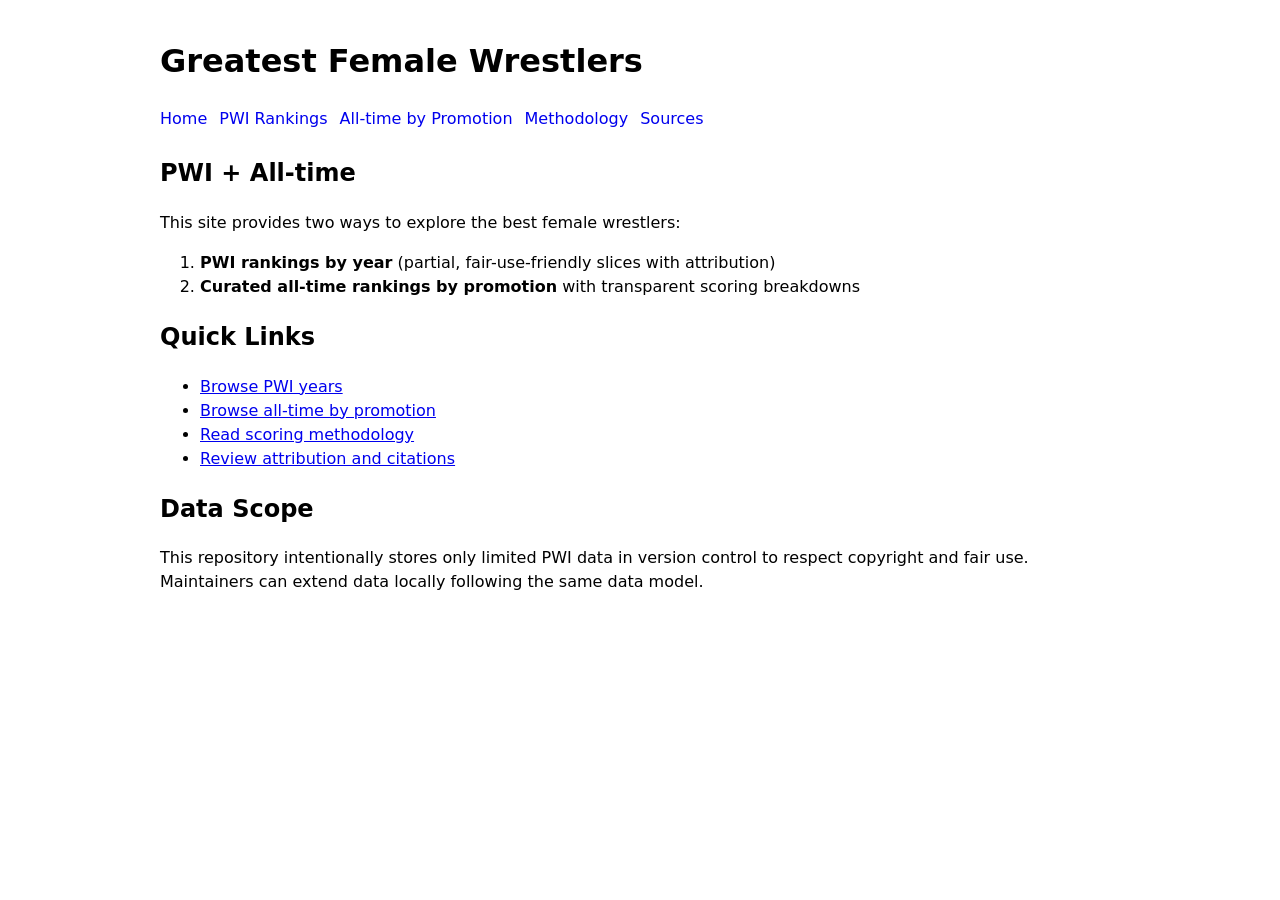
<file: index.html>
<!doctype html>
<html lang="en">
<head>
  <meta charset="utf-8" />
  <meta name="viewport" content="width=device-width, initial-scale=1" />
  <title>Greatest Female Wrestlers</title>
  <link rel="stylesheet" href="assets/styles.css" />
</head>
<body>
  <header>
    <h1>Greatest Female Wrestlers</h1>
    <nav>
      <a href="index.html">Home</a>
      <a href="pwi.html">PWI Rankings</a>
      <a href="all-time.html">All-time by Promotion</a>
      <a href="methodology.html">Methodology</a>
      <a href="sources.html">Sources</a>
    </nav>
  </header>

  <main>
    <section>
      <h2>PWI + All-time</h2>
      <p>
        This site provides two ways to explore the best female wrestlers:
      </p>
      <ol>
        <li><strong>PWI rankings by year</strong> (partial, fair-use-friendly slices with attribution)</li>
        <li><strong>Curated all-time rankings by promotion</strong> with transparent scoring breakdowns</li>
      </ol>
    </section>

    <section>
      <h2>Quick Links</h2>
      <ul>
        <li><a href="pwi.html">Browse PWI years</a></li>
        <li><a href="all-time.html">Browse all-time by promotion</a></li>
        <li><a href="methodology.html">Read scoring methodology</a></li>
        <li><a href="sources.html">Review attribution and citations</a></li>
      </ul>
    </section>

    <section>
      <h2>Data Scope</h2>
      <p>
        This repository intentionally stores only limited PWI data in version control to respect copyright and fair use.
        Maintainers can extend data locally following the same data model.
      </p>
    </section>
  </main>
</body>
</html>
</file>
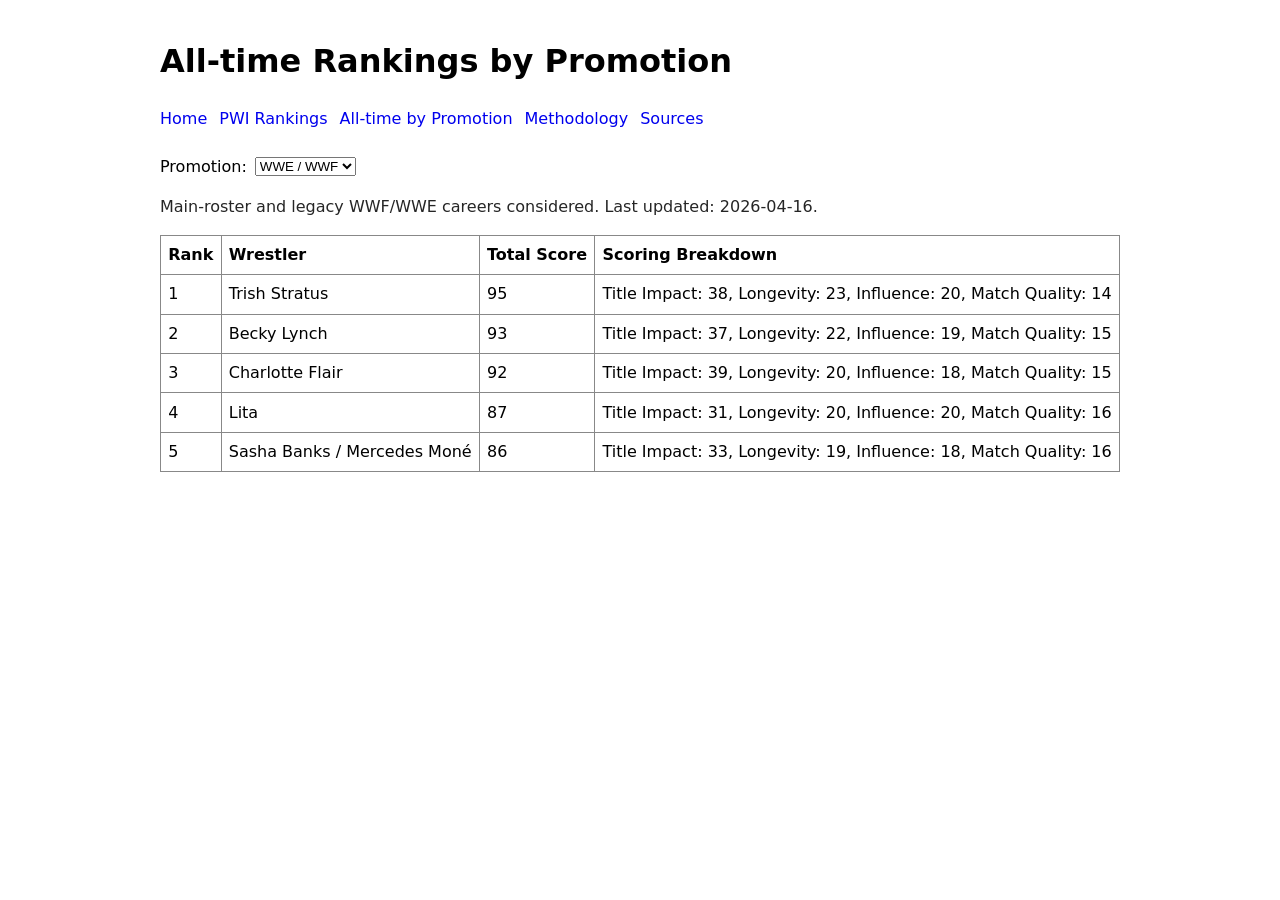
<file: all-time.html>
<!doctype html>
<html lang="en">
<head>
  <meta charset="utf-8" />
  <meta name="viewport" content="width=device-width, initial-scale=1" />
  <title>All-time by Promotion | Greatest Female Wrestlers</title>
  <link rel="stylesheet" href="assets/styles.css" />
</head>
<body>
  <header>
    <h1>All-time Rankings by Promotion</h1>
    <nav>
      <a href="index.html">Home</a>
      <a href="pwi.html">PWI Rankings</a>
      <a href="all-time.html">All-time by Promotion</a>
      <a href="methodology.html">Methodology</a>
      <a href="sources.html">Sources</a>
    </nav>
  </header>

  <main>
    <section class="controls">
      <label for="promotion-select">Promotion:</label>
      <select id="promotion-select"></select>
    </section>

    <section>
      <p id="promotion-description" class="muted"></p>
      <p id="all-time-error" class="muted" hidden></p>
      <table>
        <thead>
          <tr>
            <th>Rank</th>
            <th>Wrestler</th>
            <th>Total Score</th>
            <th>Scoring Breakdown</th>
          </tr>
        </thead>
        <tbody id="all-time-table-body"></tbody>
      </table>
    </section>
  </main>

  <script src="assets/all-time.js"></script>
</body>
</html>
</file>
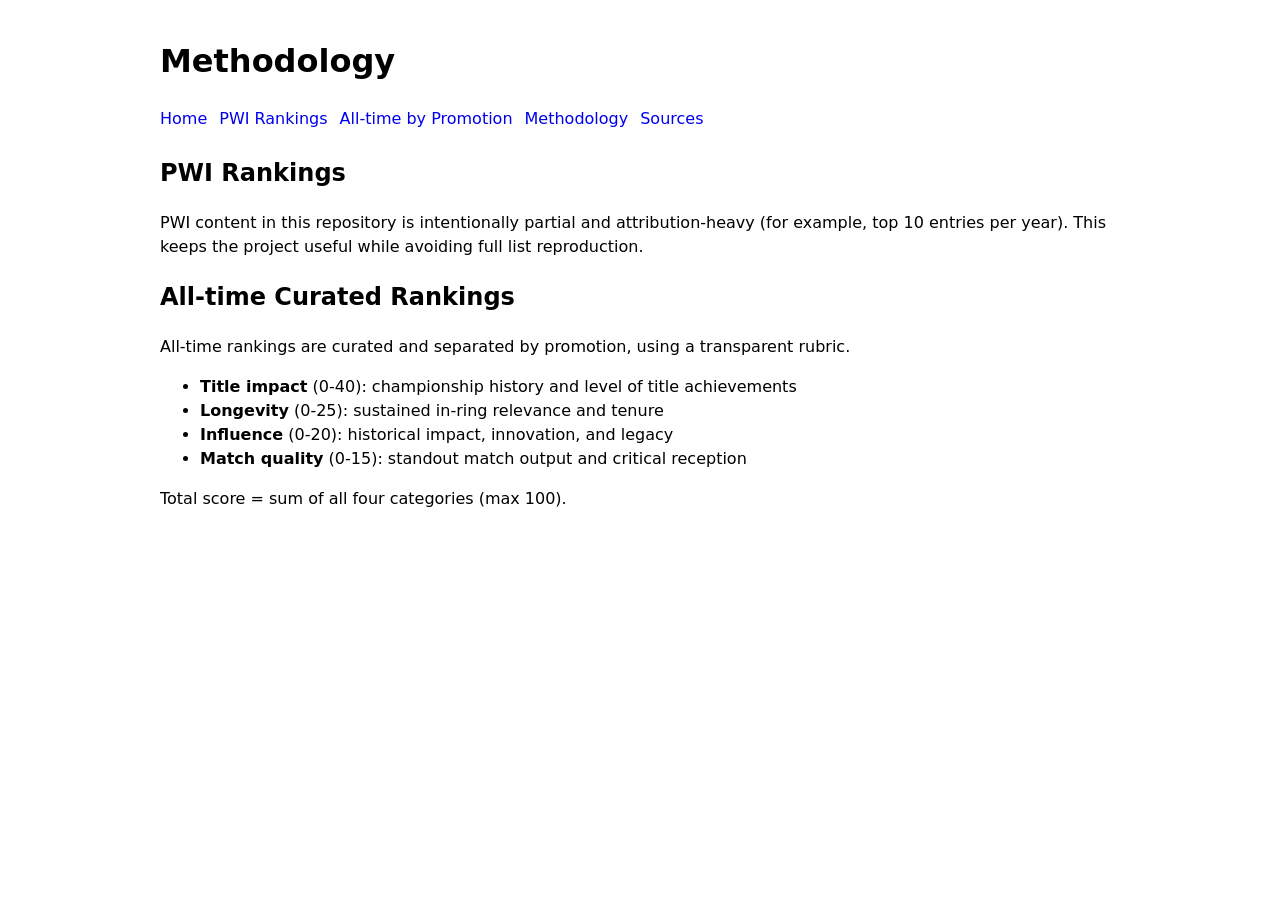
<file: methodology.html>
<!doctype html>
<html lang="en">
<head>
  <meta charset="utf-8" />
  <meta name="viewport" content="width=device-width, initial-scale=1" />
  <title>Methodology | Greatest Female Wrestlers</title>
  <link rel="stylesheet" href="assets/styles.css" />
</head>
<body>
  <header>
    <h1>Methodology</h1>
    <nav>
      <a href="index.html">Home</a>
      <a href="pwi.html">PWI Rankings</a>
      <a href="all-time.html">All-time by Promotion</a>
      <a href="methodology.html">Methodology</a>
      <a href="sources.html">Sources</a>
    </nav>
  </header>

  <main>
    <section>
      <h2>PWI Rankings</h2>
      <p>
        PWI content in this repository is intentionally partial and attribution-heavy (for example, top 10 entries per year).
        This keeps the project useful while avoiding full list reproduction.
      </p>
    </section>

    <section>
      <h2>All-time Curated Rankings</h2>
      <p>
        All-time rankings are curated and separated by promotion, using a transparent rubric.
      </p>
      <ul>
        <li><strong>Title impact</strong> (0-40): championship history and level of title achievements</li>
        <li><strong>Longevity</strong> (0-25): sustained in-ring relevance and tenure</li>
        <li><strong>Influence</strong> (0-20): historical impact, innovation, and legacy</li>
        <li><strong>Match quality</strong> (0-15): standout match output and critical reception</li>
      </ul>
      <p>
        Total score = sum of all four categories (max 100).
      </p>
    </section>
  </main>
</body>
</html>
</file>
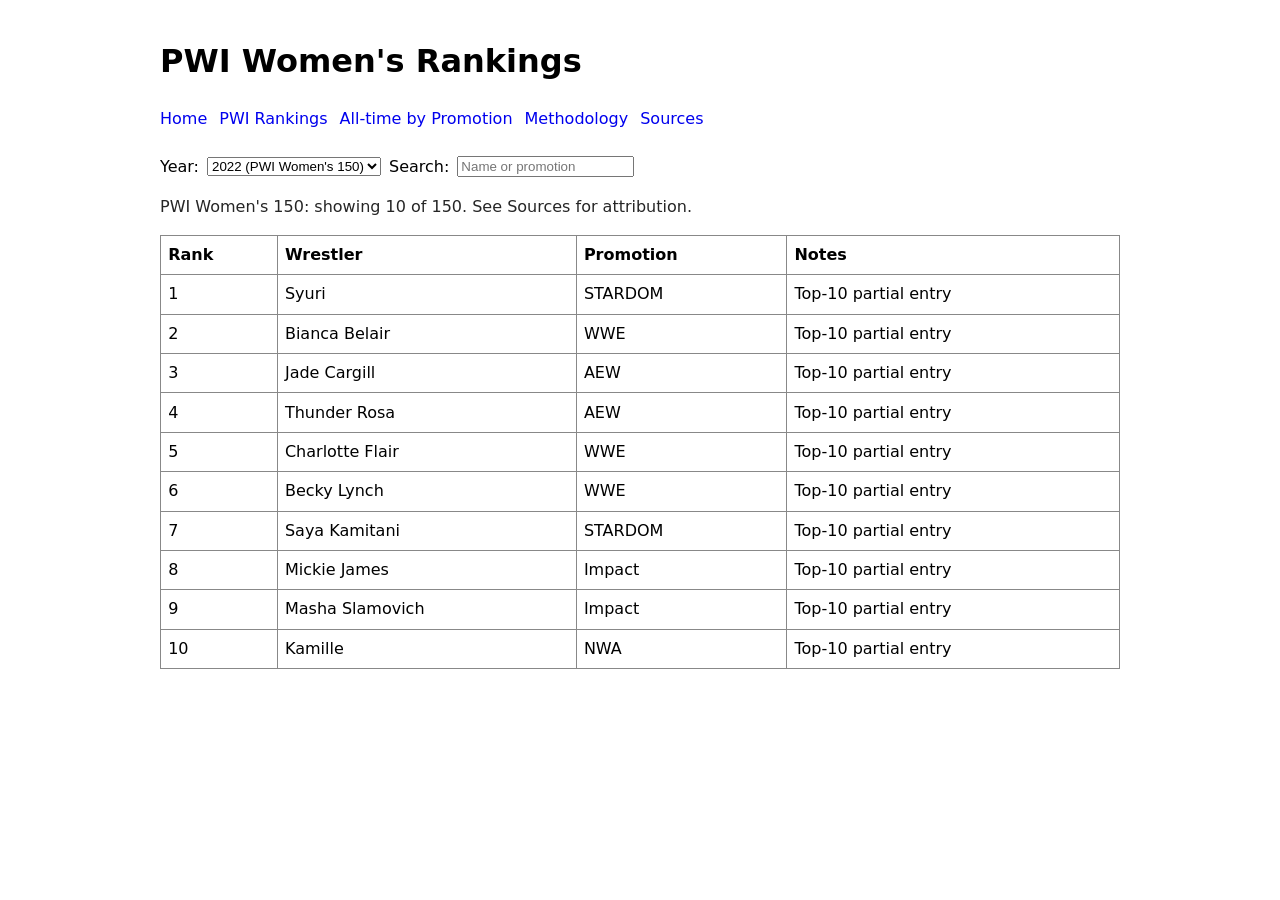
<file: pwi.html>
<!doctype html>
<html lang="en">
<head>
  <meta charset="utf-8" />
  <meta name="viewport" content="width=device-width, initial-scale=1" />
  <title>PWI Rankings | Greatest Female Wrestlers</title>
  <link rel="stylesheet" href="assets/styles.css" />
</head>
<body>
  <header>
    <h1>PWI Women's Rankings</h1>
    <nav>
      <a href="index.html">Home</a>
      <a href="pwi.html">PWI Rankings</a>
      <a href="all-time.html">All-time by Promotion</a>
      <a href="methodology.html">Methodology</a>
      <a href="sources.html">Sources</a>
    </nav>
  </header>

  <main>
    <section class="controls">
      <label for="year-select">Year:</label>
      <select id="year-select"></select>

      <label for="search-input">Search:</label>
      <input id="search-input" type="search" placeholder="Name or promotion" />
    </section>

    <section>
      <p id="year-meta" class="muted"></p>
      <p id="pwi-error" class="muted" hidden></p>
      <table>
        <thead>
          <tr>
            <th>Rank</th>
            <th>Wrestler</th>
            <th>Promotion</th>
            <th>Notes</th>
          </tr>
        </thead>
        <tbody id="pwi-table-body"></tbody>
      </table>
      <p id="pwi-empty" class="muted" hidden>No results match your search.</p>
    </section>
  </main>

  <script src="assets/pwi.js"></script>
</body>
</html>
</file>
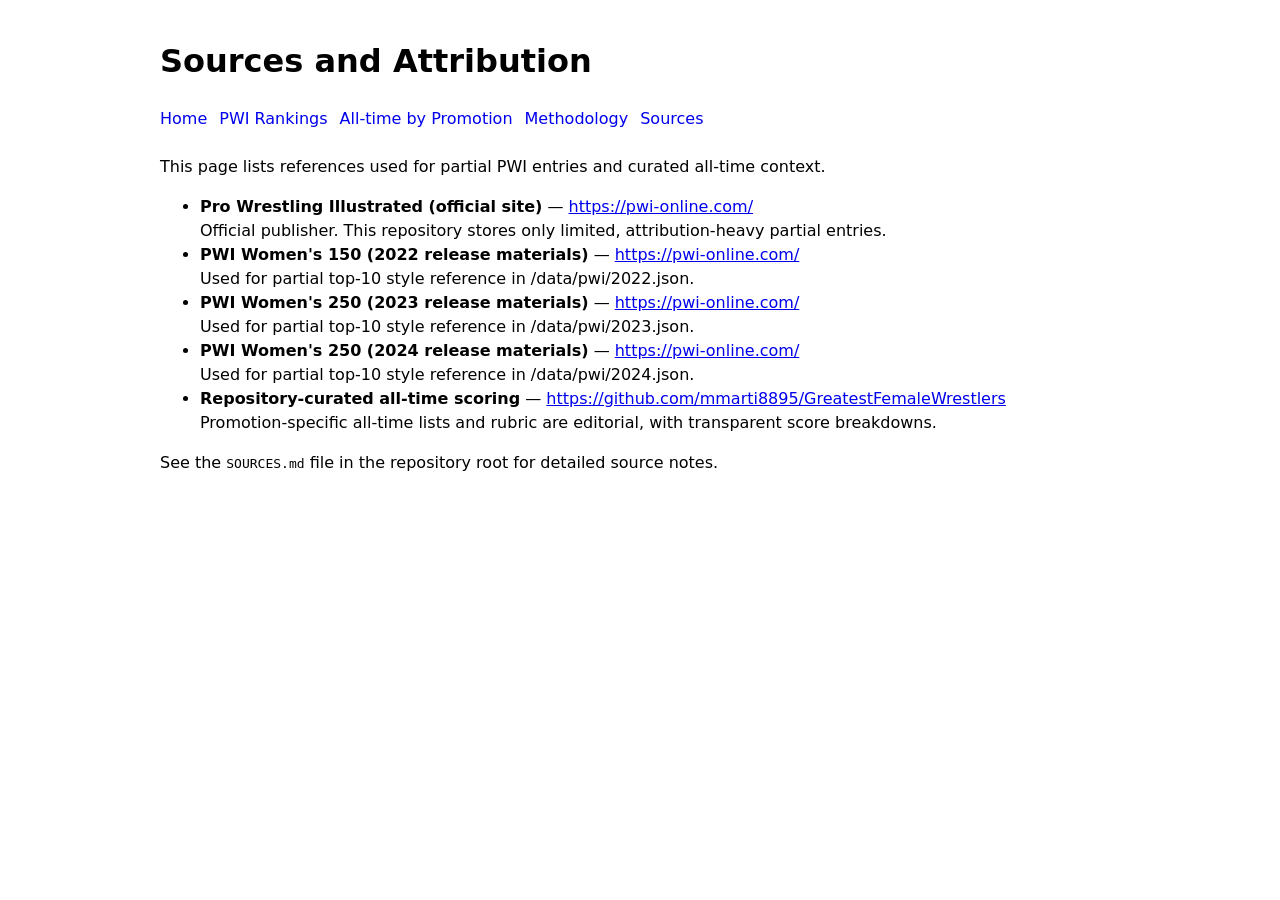
<file: sources.html>
<!doctype html>
<html lang="en">
<head>
  <meta charset="utf-8" />
  <meta name="viewport" content="width=device-width, initial-scale=1" />
  <title>Sources | Greatest Female Wrestlers</title>
  <link rel="stylesheet" href="assets/styles.css" />
</head>
<body>
  <header>
    <h1>Sources and Attribution</h1>
    <nav>
      <a href="index.html">Home</a>
      <a href="pwi.html">PWI Rankings</a>
      <a href="all-time.html">All-time by Promotion</a>
      <a href="methodology.html">Methodology</a>
      <a href="sources.html">Sources</a>
    </nav>
  </header>

  <main>
    <section>
      <p>
        This page lists references used for partial PWI entries and curated all-time context.
      </p>
      <ul id="sources-list"></ul>
      <p>See the <code>SOURCES.md</code> file in the repository root for detailed source notes.</p>
      <p id="sources-error" class="muted" hidden></p>
    </section>
  </main>

  <script src="assets/sources.js"></script>
</body>
</html>
</file>
<file: assets/styles.css>
:root {
  color-scheme: light dark;
  font-family: system-ui, sans-serif;
}

body {
  margin: 0 auto;
  max-width: 960px;
  padding: 1rem;
  line-height: 1.5;
}

header {
  margin-bottom: 1.5rem;
}

nav {
  display: flex;
  flex-wrap: wrap;
  gap: 0.75rem;
}

nav a {
  text-decoration: none;
}

.controls {
  display: flex;
  flex-wrap: wrap;
  align-items: center;
  gap: 0.5rem;
  margin-bottom: 1rem;
}

table {
  width: 100%;
  border-collapse: collapse;
}

th,
td {
  border: 1px solid #888;
  padding: 0.45rem;
  text-align: left;
  vertical-align: top;
}

.muted {
  opacity: 0.85;
}
</file>
